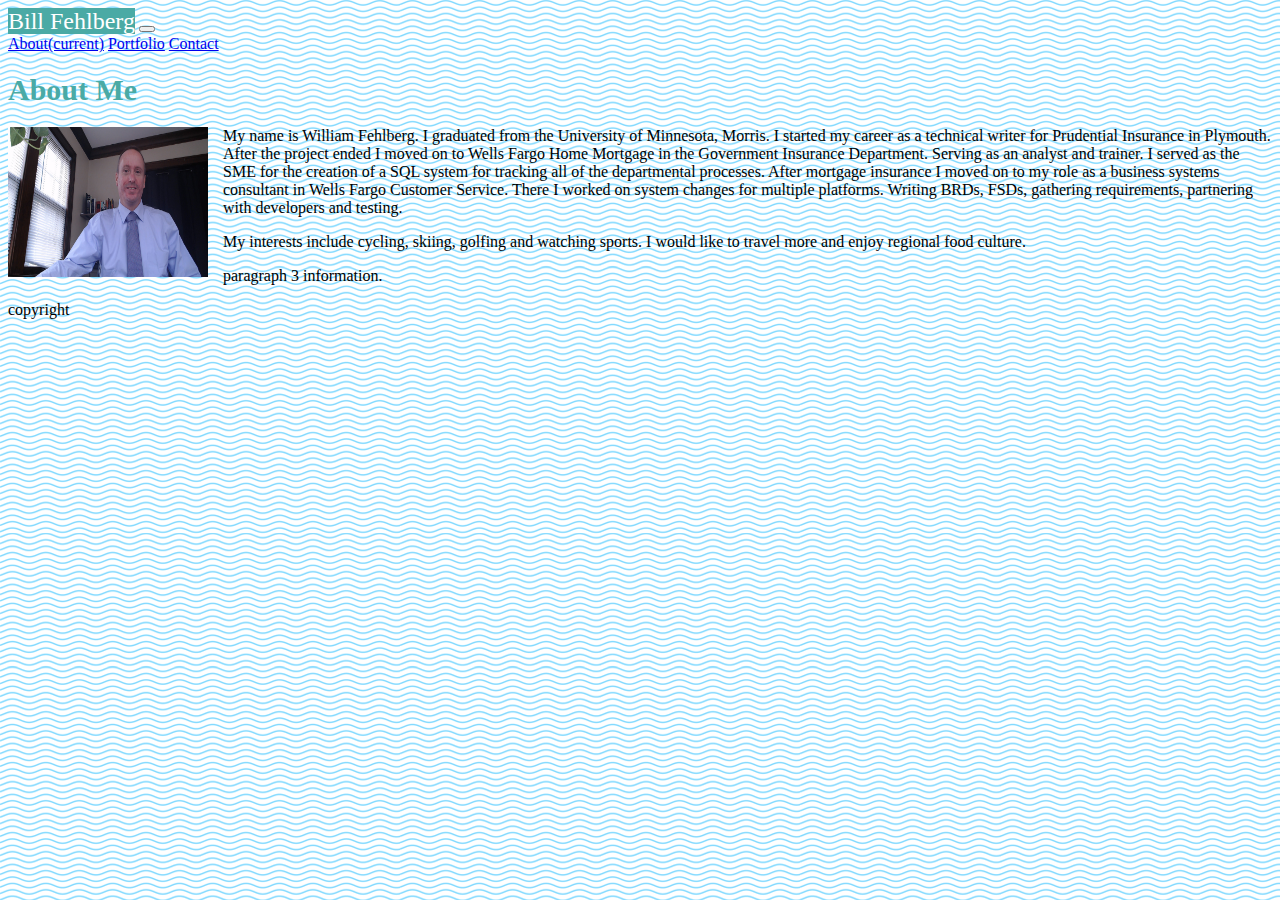
<file: index.html>
<!DOCTYPE html>
<html lang="en">
<head>
    <meta charset="UTF-8">
    <meta name="viewport" content="width=device-width, initial-scale=1.0">
    <meta http-equiv="X-UA-Compatible" content="ie=edge">  
    <link rel="stylesheet" href="https://stackpath.bootstrapcdn.com/bootstrap/4.1.3/css/bootstrap.min.css" integrity="sha384-MCw98/SFnGE8fJT3GXwEOngsV7Zt27NXFoaoApmYm81iuXoPkFOJwJ8ERdknLPMO" crossorigin="anonymous">
    <link rel="stylesheet" href="assets/style.css"> 
    <title>About</title>
</head>
<body>
  <nav class="navbar navbar-expand-md navbar-light bg-light">
    <span class="navbar-brand p-3">Bill Fehlberg</span>
      <button class="navbar-toggler" type="button" data-toggle="collapse" data-target="#navbarNavAltMarkup" aria-expanded="false" aria-label="Toggle navigation">
      <span class="navbar-toggler-icon"></span>
      </button>

    <div class="collapse navbar-collapse" id="navbarNavAltMarkup">
      <div class="navbar-nav ml-auto">
        <a class="nav-item nav-link active" href="index.html">About<span class="sr-only">(current)</span></a>
        <a class="nav-item nav-link" href="portfolio.html">Portfolio</a>
        <a class="nav-item nav-link" href="contact.html">Contact</a>
      </div>
    </div>
  </nav>
  <div class="container bg-light ml-4 mr-5 my-4">
    <div class="row border-bottom mb-2">
      <div class="col col-4 col-md-8 col-lg-8">
        <H1>About Me</H1>
      </div>
    </div>
    <div class="row">
      <div class="col col-11 col-md-11 col-lg-11">
          <img src="assets/images/Linked_Pic.jpg" alt="profile pic" style="float: left; width: 200px; height: 150px; margin-left: 0px; margin-right: 15px;">
            <p>My name is William Fehlberg. I graduated from the University of Minnesota, Morris. I started my career as a technical writer for Prudential Insurance in Plymouth. After the project ended I moved on to Wells Fargo Home Mortgage in the Government Insurance Department. Serving as an analyst and trainer. I served as the SME for the creation of a SQL system for tracking all of the departmental processes. After mortgage insurance I moved on to my role as a business systems consultant in Wells Fargo Customer Service. There I worked on system changes for multiple platforms. Writing BRDs, FSDs, gathering requirements, partnering with developers and testing.</p>
  
            <p>My interests include cycling, skiing, golfing and watching sports. I would like to travel more and enjoy regional food culture.
              </p>
            
            <p>paragraph 3 information.</p>
          
        </div>
      </div>
    </div>
  </div>

    <script src="https://code.jquery.com/jquery-3.3.1.slim.min.js" integrity="sha384-q8i/X+965DzO0rT7abK41JStQIAqVgRVzpbzo5smXKp4YfRvH+8abtTE1Pi6jizo" crossorigin="anonymous"></script>
    <script src="https://cdnjs.cloudflare.com/ajax/libs/popper.js/1.14.3/umd/popper.min.js" integrity="sha384-ZMP7rVo3mIykV+2+9J3UJ46jBk0WLaUAdn689aCwoqbBJiSnjAK/l8WvCWPIPm49" crossorigin="anonymous"></script>
    <script src="https://stackpath.bootstrapcdn.com/bootstrap/4.1.3/js/bootstrap.min.js" integrity="sha384-ChfqqxuZUCnJSK3+MXmPNIyE6ZbWh2IMqE241rYiqJxyMiZ6OW/JmZQ5stwEULTy" crossorigin="anonymous"></script>

    <footer class="footer p-3 fixed-bottom bg-secondary text-center border-top border-success mt-2">
        copyright
    </footer>   
</body>
</html>
</file>
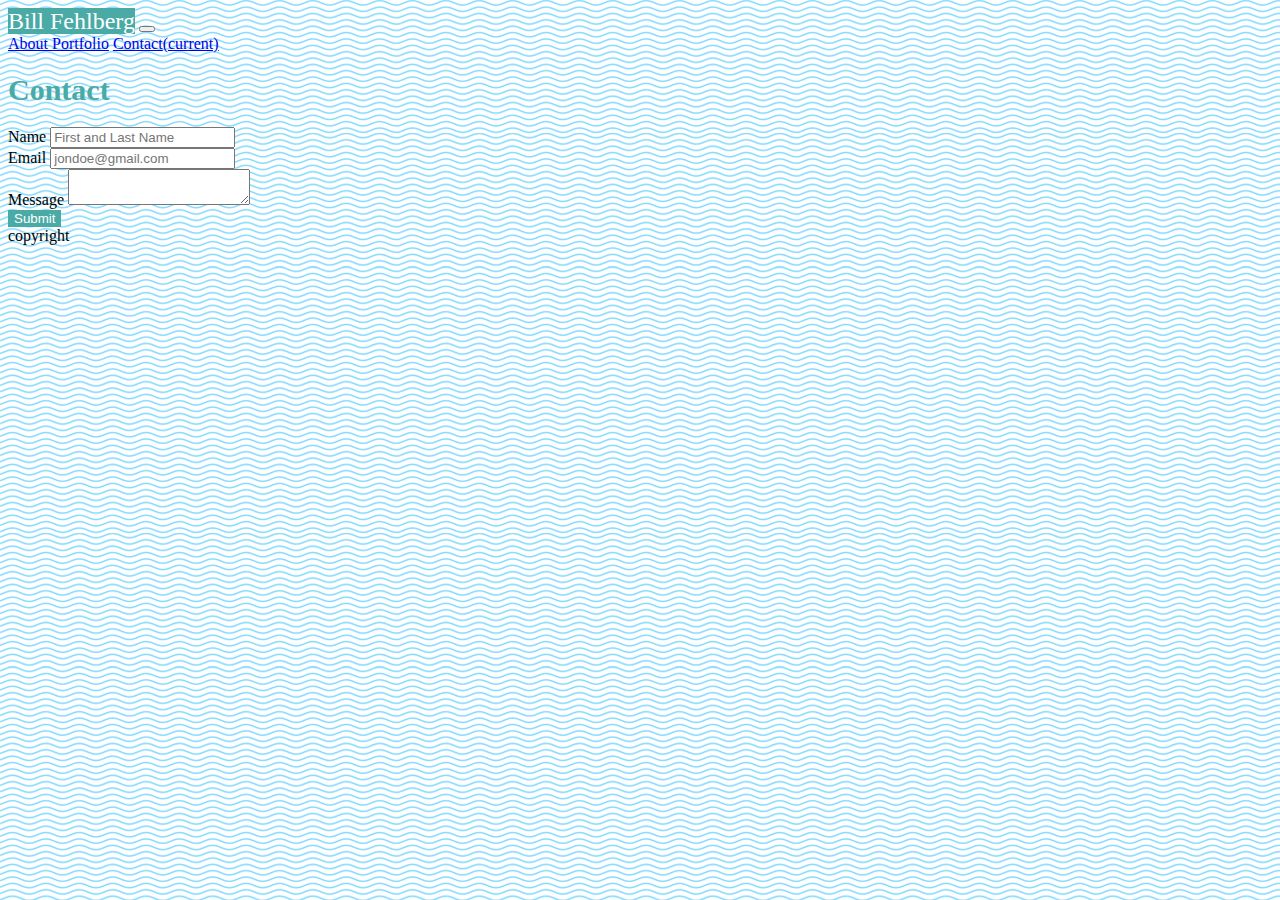
<file: contact.html>
<!DOCTYPE html>
<html lang="en">
<head>
    <meta charset="UTF-8">
    <meta name="viewport" content="width=device-width, initial-scale=1.0">
    <meta http-equiv="X-UA-Compatible" content="ie=edge">  
    <link rel="stylesheet" href="https://stackpath.bootstrapcdn.com/bootstrap/4.1.3/css/bootstrap.min.css" integrity="sha384-MCw98/SFnGE8fJT3GXwEOngsV7Zt27NXFoaoApmYm81iuXoPkFOJwJ8ERdknLPMO" crossorigin="anonymous">
    <link rel="stylesheet" href="assets/style.css"> 
    <title>About</title>
</head>
<body>
  <nav class="navbar navbar-expand-md navbar-light bg-light">
    <span class="navbar-brand p-3">Bill Fehlberg</span>
      <button class="navbar-toggler" type="button" data-toggle="collapse" data-target="#navbarNavAltMarkup" aria-controls="navbarNavAltMarkup" aria-expanded="false" aria-label="Toggle navigation">
      <span class="navbar-toggler-icon"></span>
      </button>

    <div class="collapse navbar-collapse" id="navbarNavAltMarkup">
      <div class="navbar-nav ml-auto">
        <a class="nav-item nav-link" href="index.html">About<span</a>
        <a class="nav-item nav-link" href="portfolio.html">Portfolio</a>
        <a class="nav-item nav-link active" href="contact.html">Contact<span class="sr-only">(current)</span></a>
      </div>
    </div>
  </nav>
  <div class="container ml-4">
    <div class="row">
      <div class="col col-6 col-sm-8 col-md-11 bg-light mt-4">
        <h1>Contact</h1>
      </div>
    </div>
  </div>
  <div class="container ml-4">
    <div class="row">
      <div class="col col-6 col-sm-8 col-md-11 bg-light border-top py-3">
        <form>
          <div class="form-group">
            <label for="formGroupName">Name</label>
            <input type="text" class="form-control" id="formGroupName" placeholder="First and Last Name">
          </div>
          <div class="form-group">
            <label for="formGroupEmail">Email</label>
            <input type="email" class="form-control" id="formGroupEmail" placeholder="jondoe@gmail.com">
          </div>
        </form>
          <div class="form-group">
            <label for="formGroupMessage">Message</label>
            <textarea class="form-control" id="formGroupMessage">
            </textarea>
          </div>
          <button type="submit" class="btn btn-primary">Submit</button>
      </div>
    </div>
  </div>
  </div>

    <script src="https://code.jquery.com/jquery-3.3.1.slim.min.js" integrity="sha384-q8i/X+965DzO0rT7abK41JStQIAqVgRVzpbzo5smXKp4YfRvH+8abtTE1Pi6jizo" crossorigin="anonymous"></script>
    <script src="https://cdnjs.cloudflare.com/ajax/libs/popper.js/1.14.3/umd/popper.min.js" integrity="sha384-ZMP7rVo3mIykV+2+9J3UJ46jBk0WLaUAdn689aCwoqbBJiSnjAK/l8WvCWPIPm49" crossorigin="anonymous"></script>
    <script src="https://stackpath.bootstrapcdn.com/bootstrap/4.1.3/js/bootstrap.min.js" integrity="sha384-ChfqqxuZUCnJSK3+MXmPNIyE6ZbWh2IMqE241rYiqJxyMiZ6OW/JmZQ5stwEULTy" crossorigin="anonymous"></script>

    <footer class="footer p-3 fixed-bottom bg-secondary text-center border-top border-success">
        copyright
    </footer>   
</body>
</html>
</file>
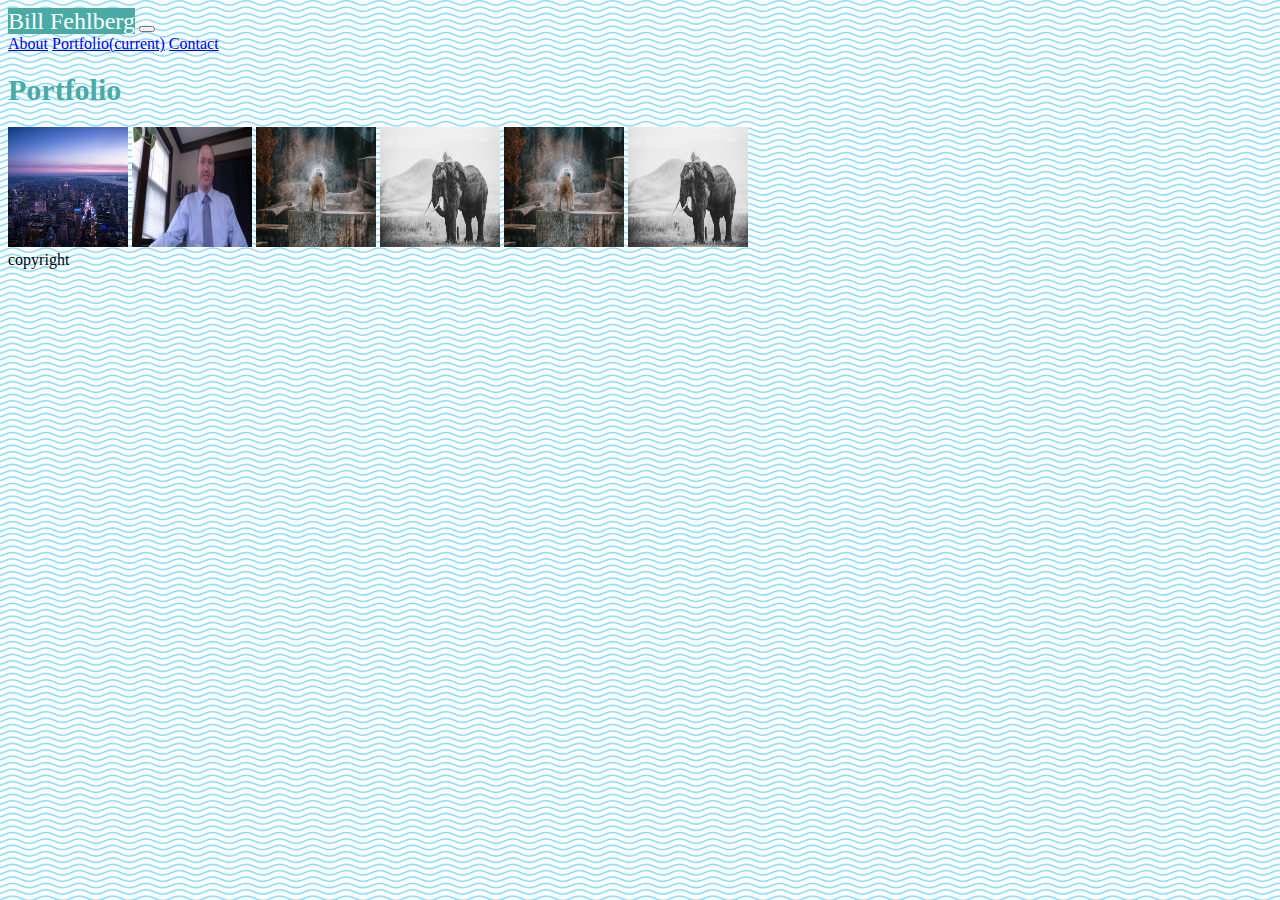
<file: portfolio.html>
<!DOCTYPE html>
<html lang="en">
<head>
    <meta charset="UTF-8">
    <meta name="viewport" content="width=device-width, initial-scale=1.0">
    <meta http-equiv="X-UA-Compatible" content="ie=edge">  
    <link rel="stylesheet" href="https://stackpath.bootstrapcdn.com/bootstrap/4.1.3/css/bootstrap.min.css" integrity="sha384-MCw98/SFnGE8fJT3GXwEOngsV7Zt27NXFoaoApmYm81iuXoPkFOJwJ8ERdknLPMO" crossorigin="anonymous">
    <link rel="stylesheet" href="assets/style.css"> 
    <title>About</title>
</head>
<body>
  <nav class="navbar navbar-expand-md navbar-light bg-light">
    <span class="navbar-brand p-3">Bill Fehlberg</span>
      <button class="navbar-toggler" type="button" data-toggle="collapse" data-target="#navbarNavAltMarkup" aria-controls="navbarNavAltMarkup" aria-expanded="false" aria-label="Toggle navigation">
      <span class="navbar-toggler-icon"></span>
      </button>

    <div class="collapse navbar-collapse" id="navbarNavAltMarkup">
      <div class="navbar-nav ml-auto">
        <a class="nav-item nav-link" href="index.html">About</a>
        <a class="nav-item nav-link active" href="portfolio.html">Portfolio<span class="sr-only">(current)</span></a>
        <a class="nav-item nav-link" href="contact.html">Contact</a>
      </div>
    </div>
  </nav>
  <div class="container ml-4">
    <div class="row">
      <div class="col col-4 col-sm-8 col-lg-8 bg-light mt-4">
        <h1>Portfolio</h1>
      </div>
    </div>
  </div>
  <div class="container ml-4">
    <div class="row">
      <div class="col col-4 col-sm-8 col-lg-8 bg-light border-top py-3">
            <img src="assets/images/newyork.jpeg" alt="HR-Wireframe" style="width:120px;height:120px;border:0">
            <img src="assets/images/Linked_Pic.jpg" alt="HR-Wireframe" style="width:120px;height:120px;border:0">
            <img src="assets/images/polarbear.jpeg" alt="HR-Wireframe" style="width:120px;height:120px;border:0">
            <img src="assets/images/elephant.jpeg" alt="HR-Wireframe" style="width:120px;height:120px;border:0">
            <img src="assets/images/polarbear.jpeg" alt="HR-Wireframe" style="width:120px;height:120px;border:0">
            <img src="assets/images/elephant.jpeg" alt="HR-Wireframe" style="width:120px;height:120px;border:0">
      </div>
    </div>
  </div>

    <script src="https://code.jquery.com/jquery-3.3.1.slim.min.js" integrity="sha384-q8i/X+965DzO0rT7abK41JStQIAqVgRVzpbzo5smXKp4YfRvH+8abtTE1Pi6jizo" crossorigin="anonymous"></script>
    <script src="https://cdnjs.cloudflare.com/ajax/libs/popper.js/1.14.3/umd/popper.min.js" integrity="sha384-ZMP7rVo3mIykV+2+9J3UJ46jBk0WLaUAdn689aCwoqbBJiSnjAK/l8WvCWPIPm49" crossorigin="anonymous"></script>
    <script src="https://stackpath.bootstrapcdn.com/bootstrap/4.1.3/js/bootstrap.min.js" integrity="sha384-ChfqqxuZUCnJSK3+MXmPNIyE6ZbWh2IMqE241rYiqJxyMiZ6OW/JmZQ5stwEULTy" crossorigin="anonymous"></script>

    <footer class="footer p-3 fixed-bottom bg-secondary text-center border-top border-success">
        copyright
    </footer>   
</body>
</html>
</file>
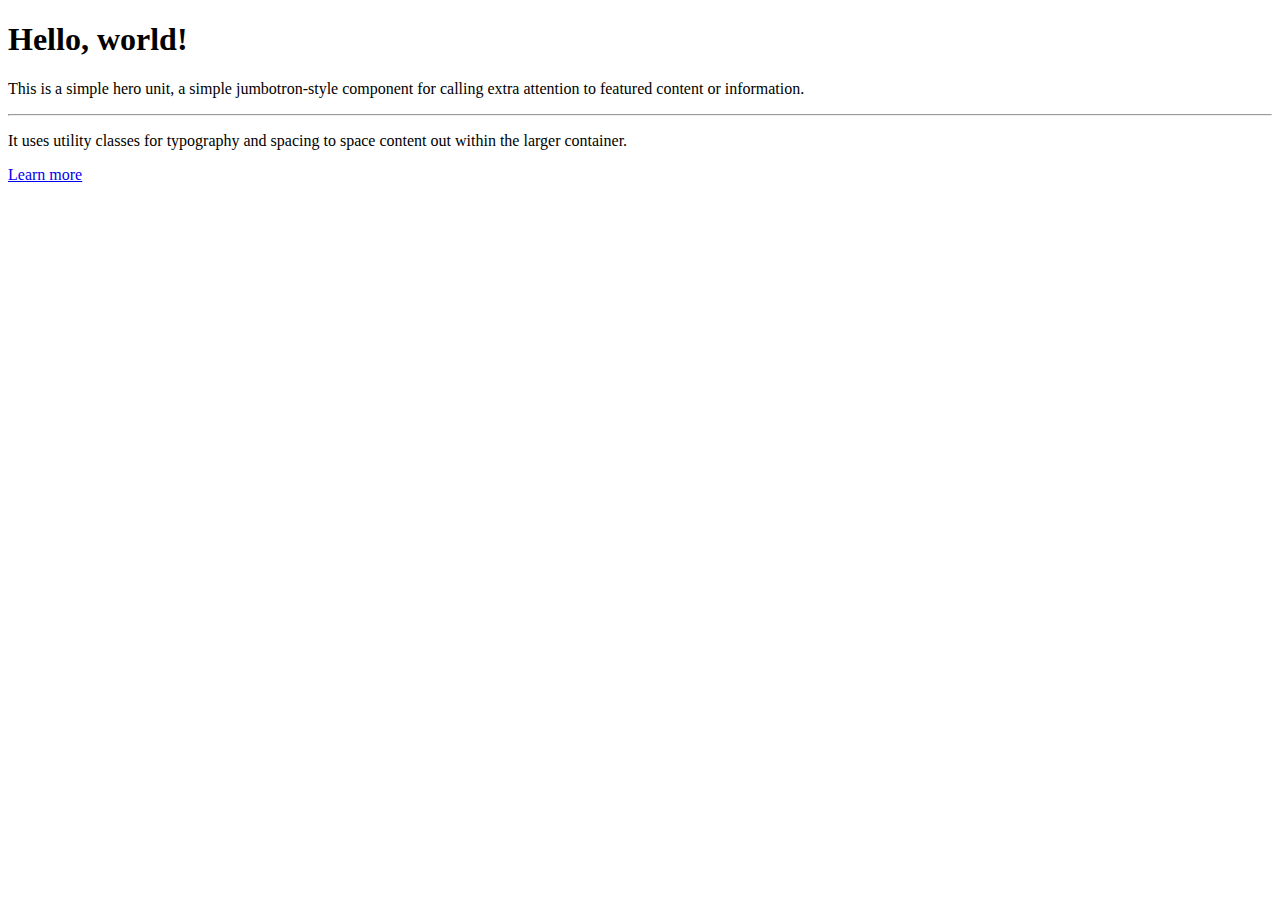
<file: test.html>
<!doctype html>
<html lang="en">
  <head>
    <!-- Required meta tags -->
    <meta charset="utf-8">
    <meta name="viewport" content="width=device-width, initial-scale=1, shrink-to-fit=no">

    <!-- Bootstrap CSS -->
    <link rel="stylesheet" href="https://stackpath.bootstrapcdn.com/bootstrap/4.1.3/css/bootstrap.min.css" integrity="sha384-MCw98/SFnGE8fJT3GXwEOngsV7Zt27NXFoaoApmYm81iuXoPkFOJwJ8ERdknLPMO" crossorigin="anonymous">

    <title>Hello, world!</title>
  </head>
  <body>
    <div class="jumbotron">
      <h1 class="display-4">Hello, world!</h1>
      <p class="lead">This is a simple hero unit, a simple jumbotron-style component for calling extra attention to featured content or information.</p>
      <hr class="my-4">
      <p>It uses utility classes for typography and spacing to space content out within the larger container.</p>
      <a class="btn btn-primary btn-lg" href="#" role="button">Learn more</a>
    </div>

    <!-- Optional JavaScript -->
    <!-- jQuery first, then Popper.js, then Bootstrap JS -->
    <script src="https://code.jquery.com/jquery-3.3.1.slim.min.js" integrity="sha384-q8i/X+965DzO0rT7abK41JStQIAqVgRVzpbzo5smXKp4YfRvH+8abtTE1Pi6jizo" crossorigin="anonymous"></script>
    <script src="https://cdnjs.cloudflare.com/ajax/libs/popper.js/1.14.3/umd/popper.min.js" integrity="sha384-ZMP7rVo3mIykV+2+9J3UJ46jBk0WLaUAdn689aCwoqbBJiSnjAK/l8WvCWPIPm49" crossorigin="anonymous"></script>
    <script src="https://stackpath.bootstrapcdn.com/bootstrap/4.1.3/js/bootstrap.min.js" integrity="sha384-ChfqqxuZUCnJSK3+MXmPNIyE6ZbWh2IMqE241rYiqJxyMiZ6OW/JmZQ5stwEULTy" crossorigin="anonymous"></script>
  </body>
</html>
</file>
<file: assets/style.css>
.navbar-light .navbar-brand   {
    background-color: #4aaaa5;
    color: #ffffff; 
    font-size: 24px;
    font-family: 'Georgia', Times, Times New Roman, serif;
}

body    {
    background-image: url("images/just-waves.png");
    
}

h1      {
    color: #4aaaa5;
    font-size: 30px;
    font-family: 'Georgia', Times, Times New Roman, serif
}

.btn-primary {
    color: #ffffff;
    background-color:#4aaaa5;
    border: none;
}
</file>
